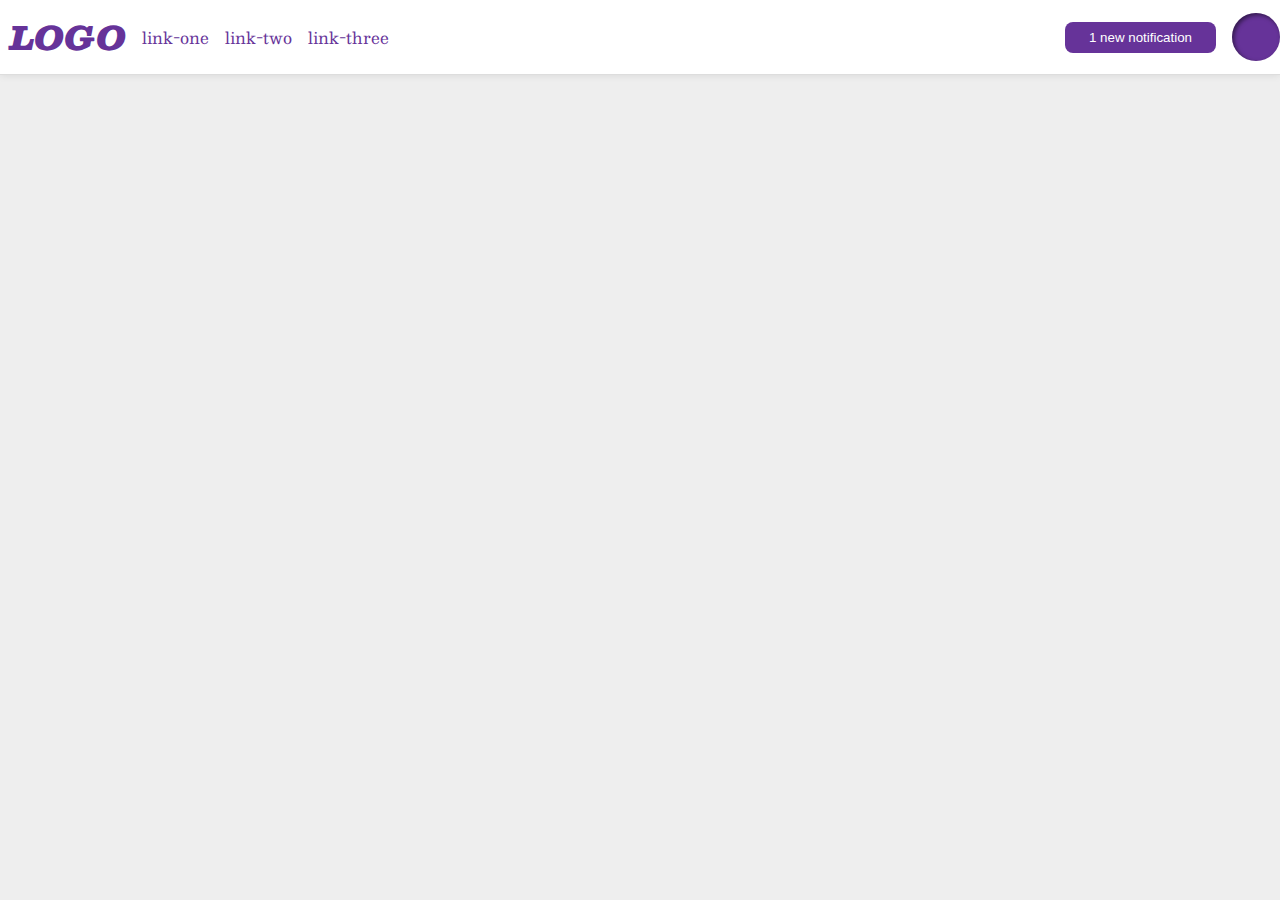
<file: foundations/flex/03-flex-header-2/index.html>
<!DOCTYPE html>
<html lang="en">
  <head>
    <meta charset="UTF-8">
    <meta http-equiv="X-UA-Compatible" content="IE=edge">
    <meta name="viewport" content="width=device-width, initial-scale=1.0">
    <title>Flex Header 2</title>
    <link rel="stylesheet" href="style.css">
  </head>
  <body>
    <div class="header">
      <div class="container-left">
      <div class="logo">
        LOGO
      </div>
      <ul class="links">
        <li><a href="https://google.com">link-one</a></li>
        <li><a href="https://google.com">link-two</a></li>
        <li><a href="https://google.com">link-three</a></li>
      </ul>
      </div>
      <div class="container-right">
      <button class="notifications">
        1 new notification
      </button>
      <div class="profile-image"></div>
      </div>
    </div>
  </body>
</html>
</file>
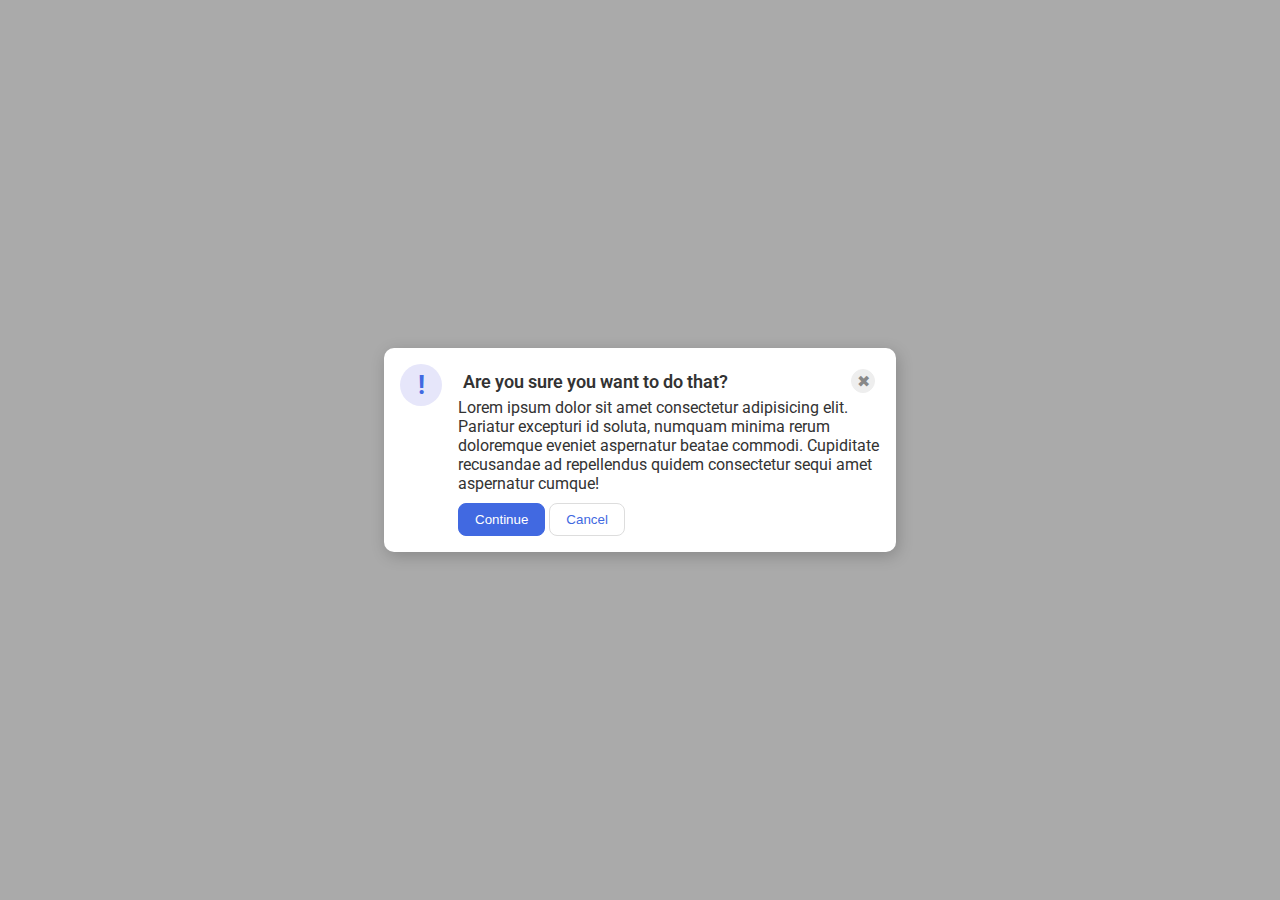
<file: foundations/flex/05-flex-modal/index.html>
<!DOCTYPE html>
<html lang="en">
  <head>
    <meta charset="UTF-8">
    <meta http-equiv="X-UA-Compatible" content="IE=edge">
    <meta name="viewport" content="width=device-width, initial-scale=1.0">
    <link rel="stylesheet" href="style.css">
    <title>Modal</title>
  </head>
  <body>
    <div class="modal">
      <div class="icon">!</div>
      <div class="container">
      <div class="header">Are you sure you want to do that?
      <button class="close-button">✖</button>
      </div>
      <div class="text">Lorem ipsum dolor sit amet consectetur adipisicing elit. Pariatur excepturi id soluta, numquam minima rerum doloremque eveniet aspernatur beatae commodi. Cupiditate recusandae ad repellendus quidem consectetur sequi amet aspernatur cumque!</div>
      <button class="continue">Continue</button>
      <button class="cancel">Cancel</button>
    </div>
  </div>
  </body>
</html>
</file>
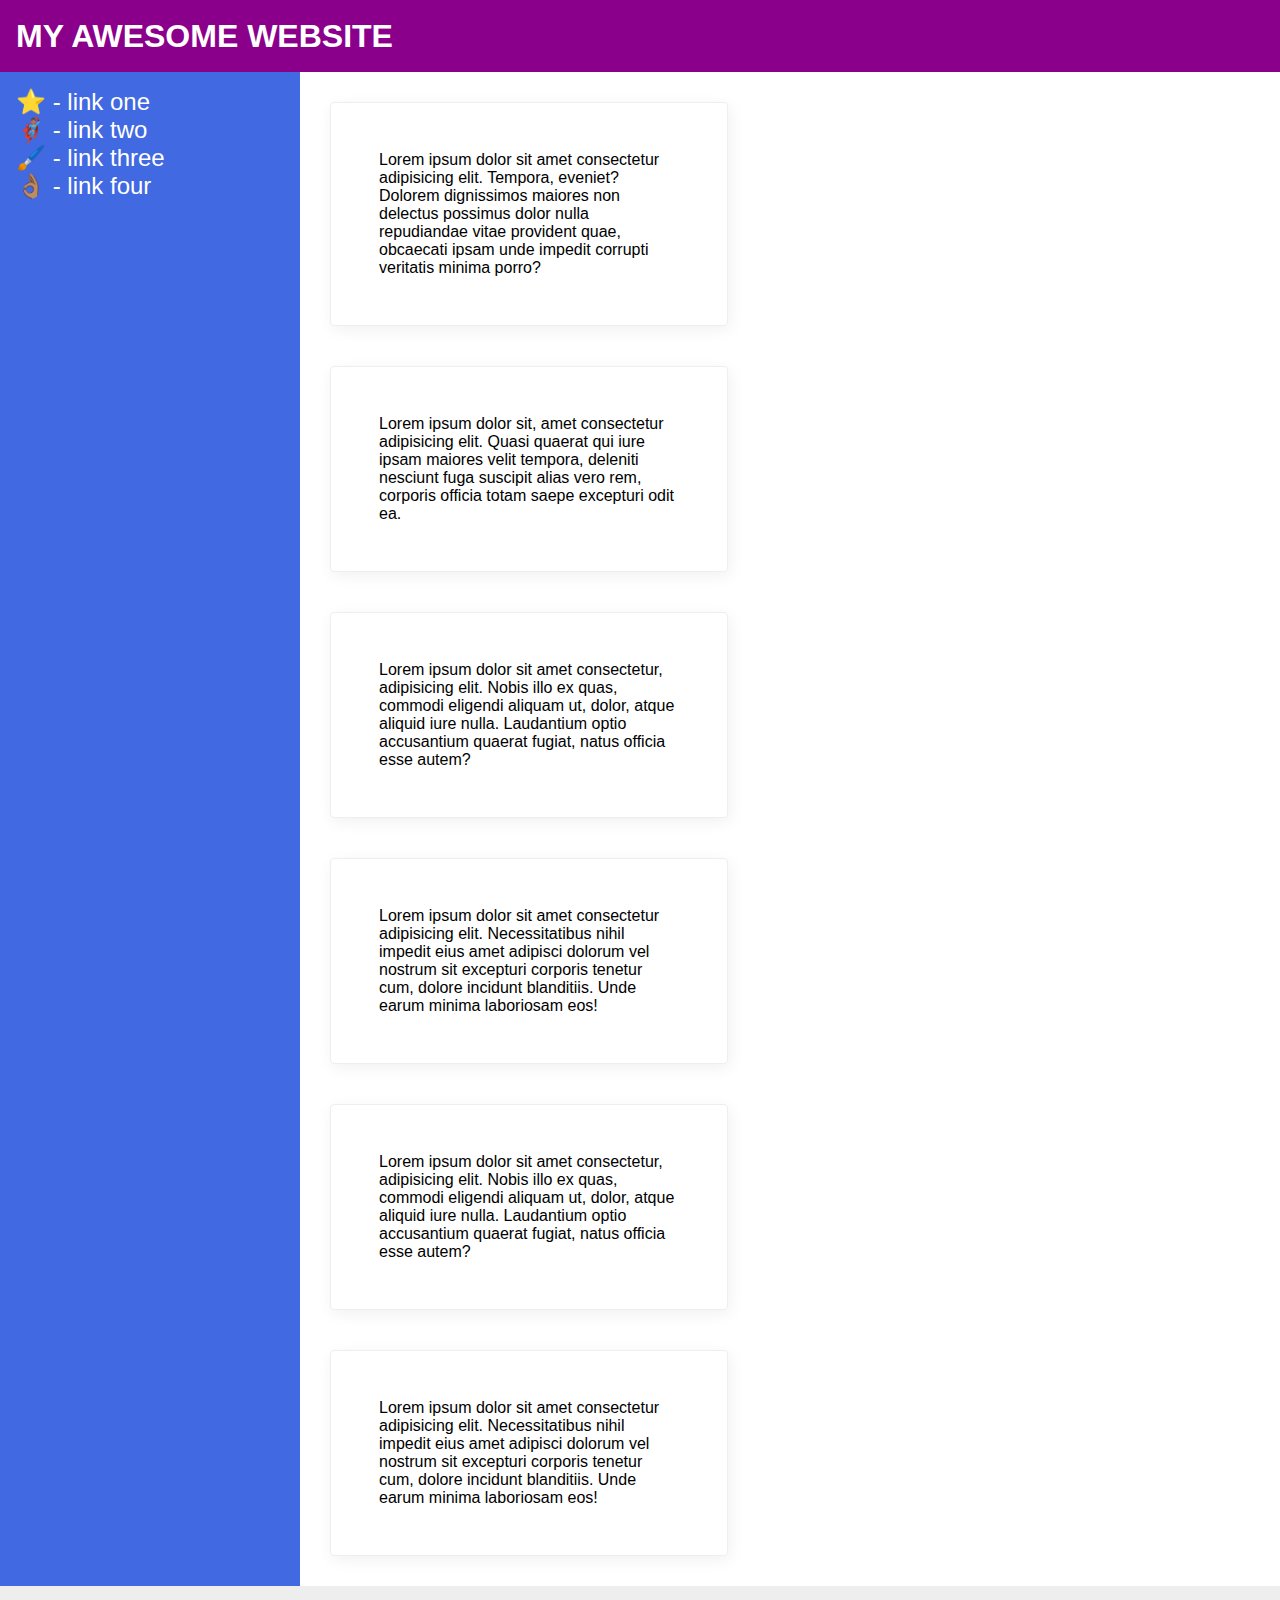
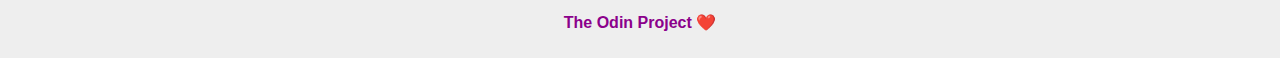
<file: foundations/flex/07-flex-layout-2/index.html>
<!DOCTYPE html>
<html lang="en">
  <head>
    <meta charset="UTF-8">
    <meta http-equiv="X-UA-Compatible" content="IE=edge">
    <meta name="viewport" content="width=device-width, initial-scale=1.0">
    <title>The Holy Grail</title>
    <link rel="stylesheet" href="style.css">
  </head>
  <body>
    <div class="header">
      MY AWESOME WEBSITE
    </div>
  <div class="content">
    <div class="sidebar">
      <ul>
        <li><a href="#">⭐ - link one</a></li>
        <li><a href="#">🦸🏽‍♂️ - link two</a></li>
        <li><a href="#">🖌️ - link three</a></li>
        <li><a href="#">👌🏽 - link four</a></li>
      </ul>
    </div>

    <div class="card-container">
    <div class="card">Lorem ipsum dolor sit amet consectetur adipisicing elit. Tempora, eveniet? Dolorem dignissimos maiores non delectus possimus dolor nulla repudiandae vitae provident quae, obcaecati ipsam unde impedit corrupti veritatis minima porro?</div>
    <div class="card">Lorem ipsum dolor sit, amet consectetur adipisicing elit. Quasi quaerat qui iure ipsam maiores velit tempora, deleniti nesciunt fuga suscipit alias vero rem, corporis officia totam saepe excepturi odit ea.</div>
    <div class="card">Lorem ipsum dolor sit amet consectetur, adipisicing elit. Nobis illo ex quas, commodi eligendi aliquam ut, dolor, atque aliquid iure nulla. Laudantium optio accusantium quaerat fugiat, natus officia esse autem?</div>
    <div class="card">Lorem ipsum dolor sit amet consectetur adipisicing elit. Necessitatibus nihil impedit eius amet adipisci dolorum vel nostrum sit excepturi corporis tenetur cum, dolore incidunt blanditiis. Unde earum minima laboriosam eos!</div>
    <div class="card">Lorem ipsum dolor sit amet consectetur, adipisicing elit. Nobis illo ex quas, commodi eligendi aliquam ut, dolor, atque aliquid iure nulla. Laudantium optio accusantium quaerat fugiat, natus officia esse autem?</div>
    <div class="card">Lorem ipsum dolor sit amet consectetur adipisicing elit. Necessitatibus nihil impedit eius amet adipisci dolorum vel nostrum sit excepturi corporis tenetur cum, dolore incidunt blanditiis. Unde earum minima laboriosam eos!</div>
    </div>
  </div>
    
    <div class="footer">
      The Odin Project ❤️
    </div>
  </body>
</html>
</file>
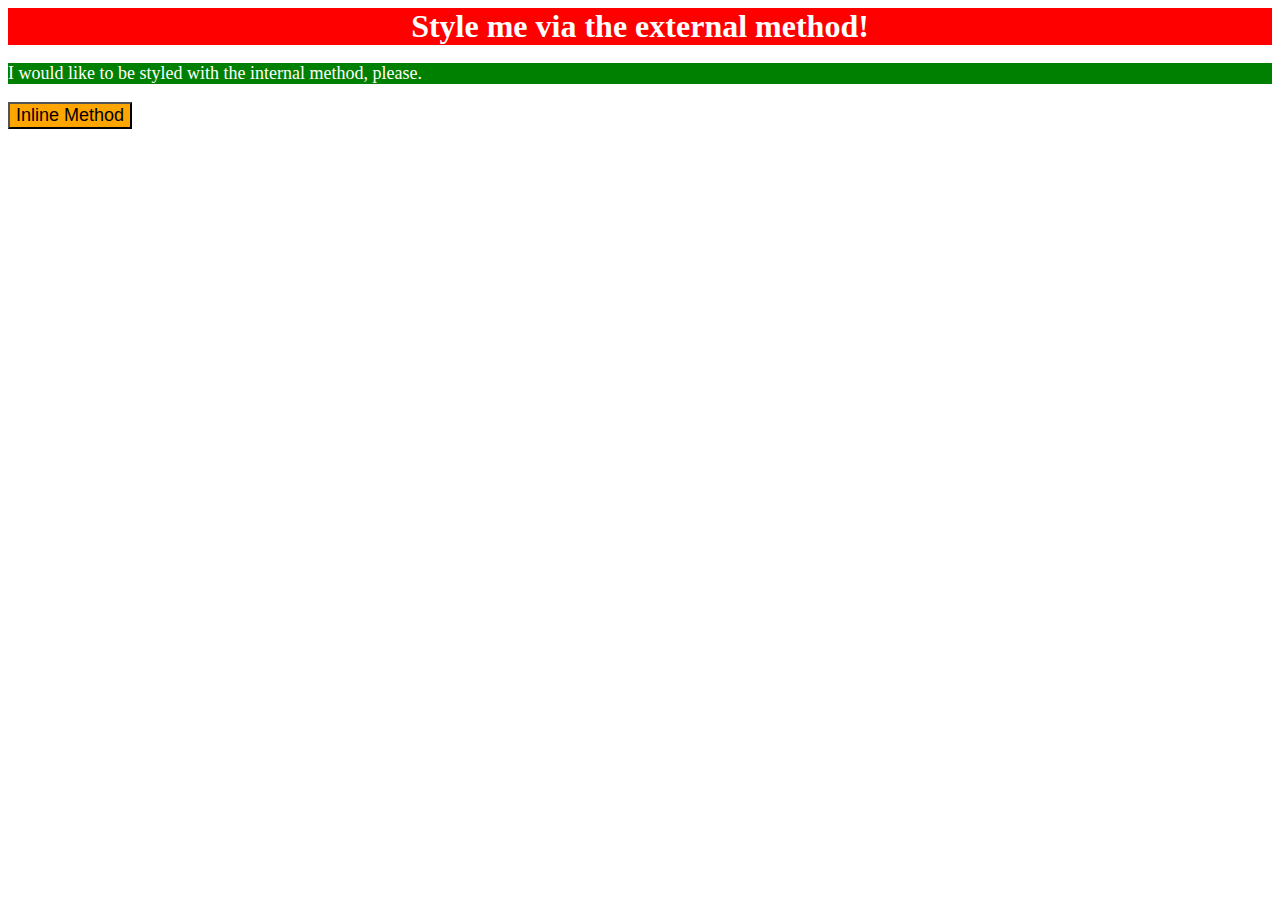
<file: foundations/intro-to-css/01-css-methods/index.html>
<!DOCTYPE html>
<html lang="en">
  <head>
    <link rel="stylesheet" href="style.css">
    <meta charset="UTF-8">
    <meta http-equiv="X-UA-Compatible" content="IE=edge">
    <meta name="viewport" content="width=device-width, initial-scale=1.0">
    <title>Methods for Adding CSS</title>


    <style>
      p {
        background-color: green;
        color: white;
        font-size: 18px;
      }
    </style>
  </head>
  <body>
    <div>Style me via the external method!</div>
    <p>I would like to be styled with the internal method, please.</p>
    <button style="background-color: orange; font-size: 18px;">Inline Method</button>
  </body>
</html>
</file>
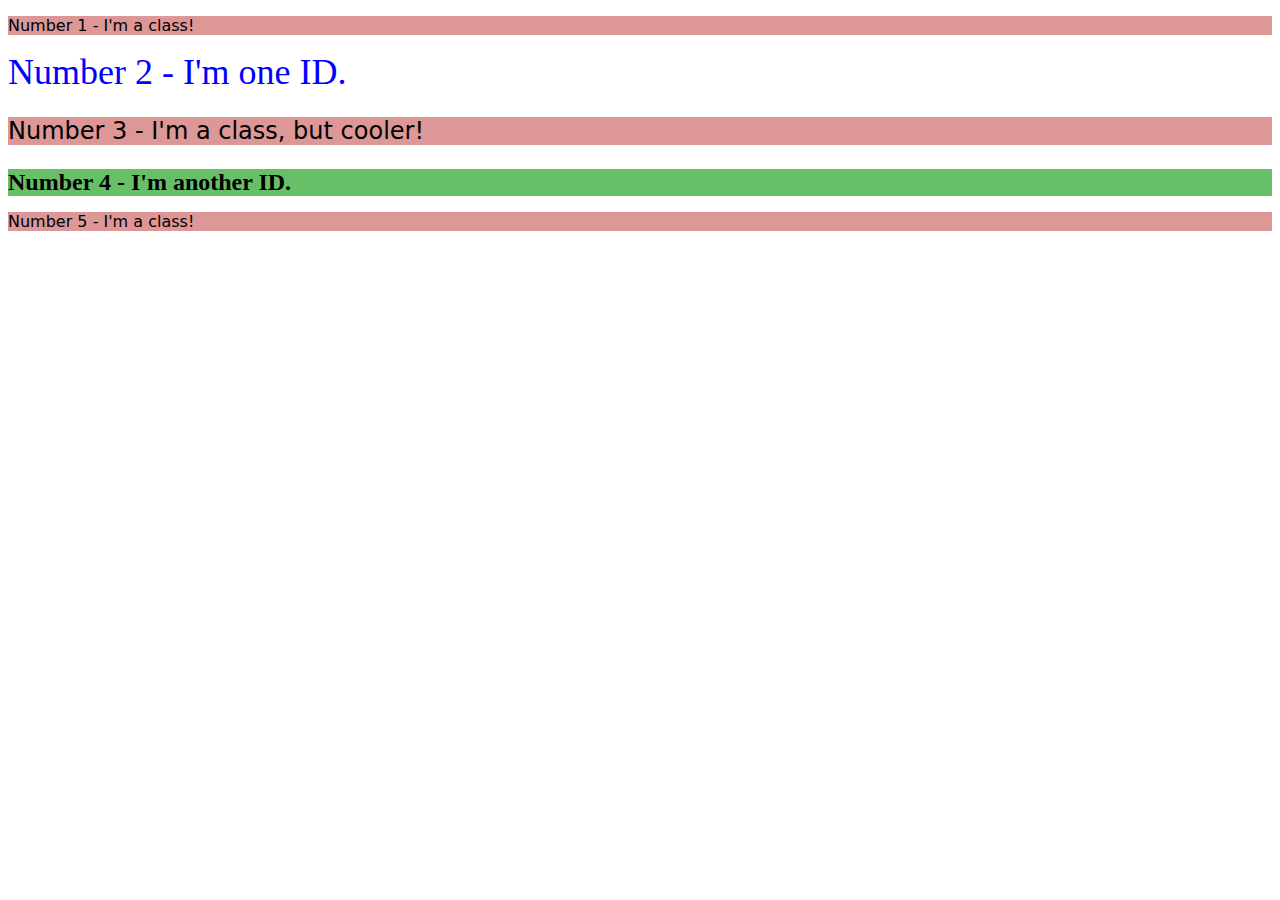
<file: foundations/intro-to-css/02-class-id-selectors/index.html>
<!DOCTYPE html>
<html lang="en">
  <head>
    <meta charset="UTF-8">
    <meta http-equiv="X-UA-Compatible" content="IE=edge">
    <meta name="viewport" content="width=device-width, initial-scale=1.0">
    <title>Class and ID Selectors</title>
    <link rel="stylesheet" href="style.css">
  </head>
  <body>
    <p class="ab">Number 1 - I'm a class!</p>
    <div id="a">Number 2 - I'm one ID.</div>
    <p class="ab ba">Number 3 - I'm a class, but cooler!</p>
    <div id="b">Number 4 - I'm another ID.</div>
    <p class="ab">Number 5 - I'm a class!</p>
  </body>
</html>
</file>
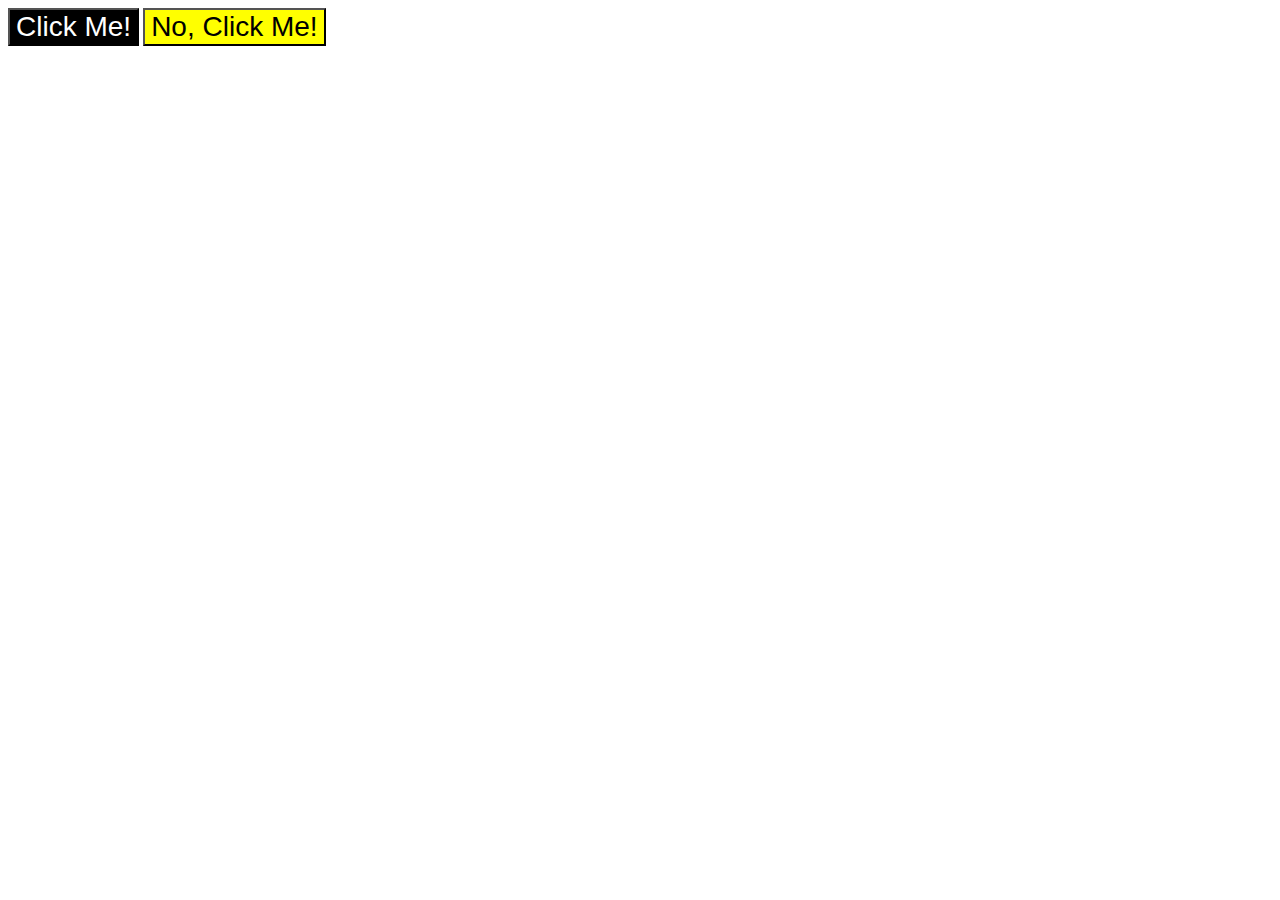
<file: foundations/intro-to-css/03-grouping-selectors/index.html>
<!DOCTYPE html>
<html lang="en">
  <head>
    <meta charset="UTF-8">
    <meta http-equiv="X-UA-Compatible" content="IE=edge">
    <meta name="viewport" content="width=device-width, initial-scale=1.0">
    <title>Grouping Selectors</title>
    <link rel="stylesheet" href="style.css">
  </head>
  <body>
    <button class="me">Click Me!</button>
    <button class="no-me">No, Click Me!</button>
  </body>
</html>
</file>
<file: foundations/flex/03-flex-header-2/style.css>
/* this is some magical font-importing.  
you'll learn about it later. */
@import url('https://fonts.googleapis.com/css2?family=Besley:ital,wght@0,400;1,900&display=swap');

body {
  margin: 0;
  background: #eee;
  font-family: Besley, serif;
}

.header {
  background: white;
  border-bottom: 1px solid #ddd;
  box-shadow: 0 0 8px rgba(0,0,0,.1);
  display: flex;
  justify-content: space-between;
  padding: 10px 0;
}

.profile-image {
  background: rebeccapurple;
  box-shadow: inset 2px 2px 4px rgba(0,0,0,.5);
  border-radius: 50%;
  width: 48px;
  height: 48px;
}

.logo {
  color: rebeccapurple;
  font-size: 32px;
  font-weight: 900;
  font-style: italic;
  padding-left: 10px;
}

button {
  border: none;
  border-radius: 8px;
  background: rebeccapurple;
  color: white;
  padding: 8px 24px;
}

a {
  /* this removes the line under our links */
  text-decoration: none;
  color: rebeccapurple;
}

ul {
  list-style-type: none;
  display: flex;
  gap: 16px;
  padding: 0;
  margin: 0;
}

.container-left {
  display: flex;
  align-items: center;
  justify-content: center;
  gap: 16px
}

.container-right {
  display: flex;
  align-items: center;
  gap: 16px;
}
</file>
<file: foundations/flex/05-flex-modal/style.css>
@import url('https://fonts.googleapis.com/css2?family=Roboto:wght@400;700&display=swap');

html, body {
  height: 100%;
}

body {
  font-family: Roboto, sans-serif;
  margin: 0;
  background: #aaa;
  color: #333;
  /* I'll give you this one for free lol */
  display: flex;
  align-items: center;
  justify-content: center;
}

.modal {
  background: white;
  width: 480px;
  border-radius: 10px;
  box-shadow: 2px 4px 16px rgba(0,0,0,.2);
  display: flex;
  gap: 16px;
  padding: 16px;
}

.icon {
  color: royalblue;
  font-size: 26px;
  font-weight: 700;
  background: lavender;
  width: 42px;
  height: 42px;
  border-radius: 50%;
  display: flex;
  align-items: center;
  justify-content: center;
  flex-shrink: 0;
}

.close-button {
  background: #eee;
  border-radius: 50%;
  color: #888;
  font-weight: 400;
  font-size: 16px;
  height: 24px;
  width: 24px;
  display: flex;
  align-items: center;
  justify-content: center;
  border: 1px solid #eee;
  padding: 0;
}

button {
  cursor: pointer;
  padding: 8px 16px;
  border-radius: 8px;
}

button.continue {
  background: royalblue;
  border: 1px solid royalblue;
  color: white;
}

button.cancel {
  background: white;
  border: 1px solid #ddd;
  color: royalblue;
}

.header {
display: flex;
justify-content: space-between;
align-items: center;
font-size: 18px;
font-weight: 600;
padding: 5px;
}


.text {
  margin-bottom: 10px;
}
</file>
<file: foundations/flex/07-flex-layout-2/style.css>
body {
  font-family: -apple-system, BlinkMacSystemFont, 'Segoe UI', Roboto, Oxygen, Ubuntu, Cantarell, 'Open Sans', 'Helvetica Neue', sans-serif;
  margin: 0;
  min-height: 100vh;
  display: flex;
  flex-direction: column;
}

a {
  text-decoration: none;
  font-size: 24px;
  color: white;
}

ul {
  list-style: none;
  padding: 0;
  margin: 0;
}


.header {
  height: 72px;
  padding-left: 16px;
  background: darkmagenta;
  color: white;
  font-size: 32px;
  display: flex;
  align-items: center;
  font-weight: 900;
}

.content {
  display: flex;
  flex: auto;
}

.footer {
  height: 72px;
  background: #eee;
  color: darkmagenta;
  display: flex;
  justify-content: center;
  align-items: center;
  font-weight: 600;
}

.sidebar {
  width: 300px;
  padding: 16px;
  background: royalblue;
  box-sizing: border-box;
  flex: 1 0 300px;
}

.card-container {
  display: flex;
  padding-right: 200px;
  margin: 10px;
  flex-wrap: wrap;
  gap: 32;
}

.card {
  width: 300px;
  padding: 48px;
  margin: 20px;
  border: 1px solid #eee;
  box-shadow: 2px 4px 16px rgba(0,0,0,.06);
  border-radius: 4px;
}
</file>
<file: foundations/intro-to-css/01-css-methods/style.css>
div {
    background-color: red; 
    color: white;
    font-size: 32px;
    text-align: center;
    font-weight: bold;
}
</file>
<file: foundations/intro-to-css/02-class-id-selectors/style.css>
.ab {
background-color: rgb(221, 151, 151);
font-family: Verdana, DejaVu Sans, sans-serif;
}

#a {
    color: blue;
    font-size: 36px;
}

#b {
    background-color: rgb(103, 192, 103);
    font-size: 24px;
    font-weight: bold;
}

.ba {
    font-size: 24px;
}
</file>
<file: foundations/intro-to-css/03-grouping-selectors/style.css>
.me {
    background-color: black;
    color: white;
}

.no-me {
    background-color: yellow;
}

.me,
.no-me {
    font-size: 28px;
    font-family: helvetica, 'Times New Roman', sans-serif;
}
</file>
